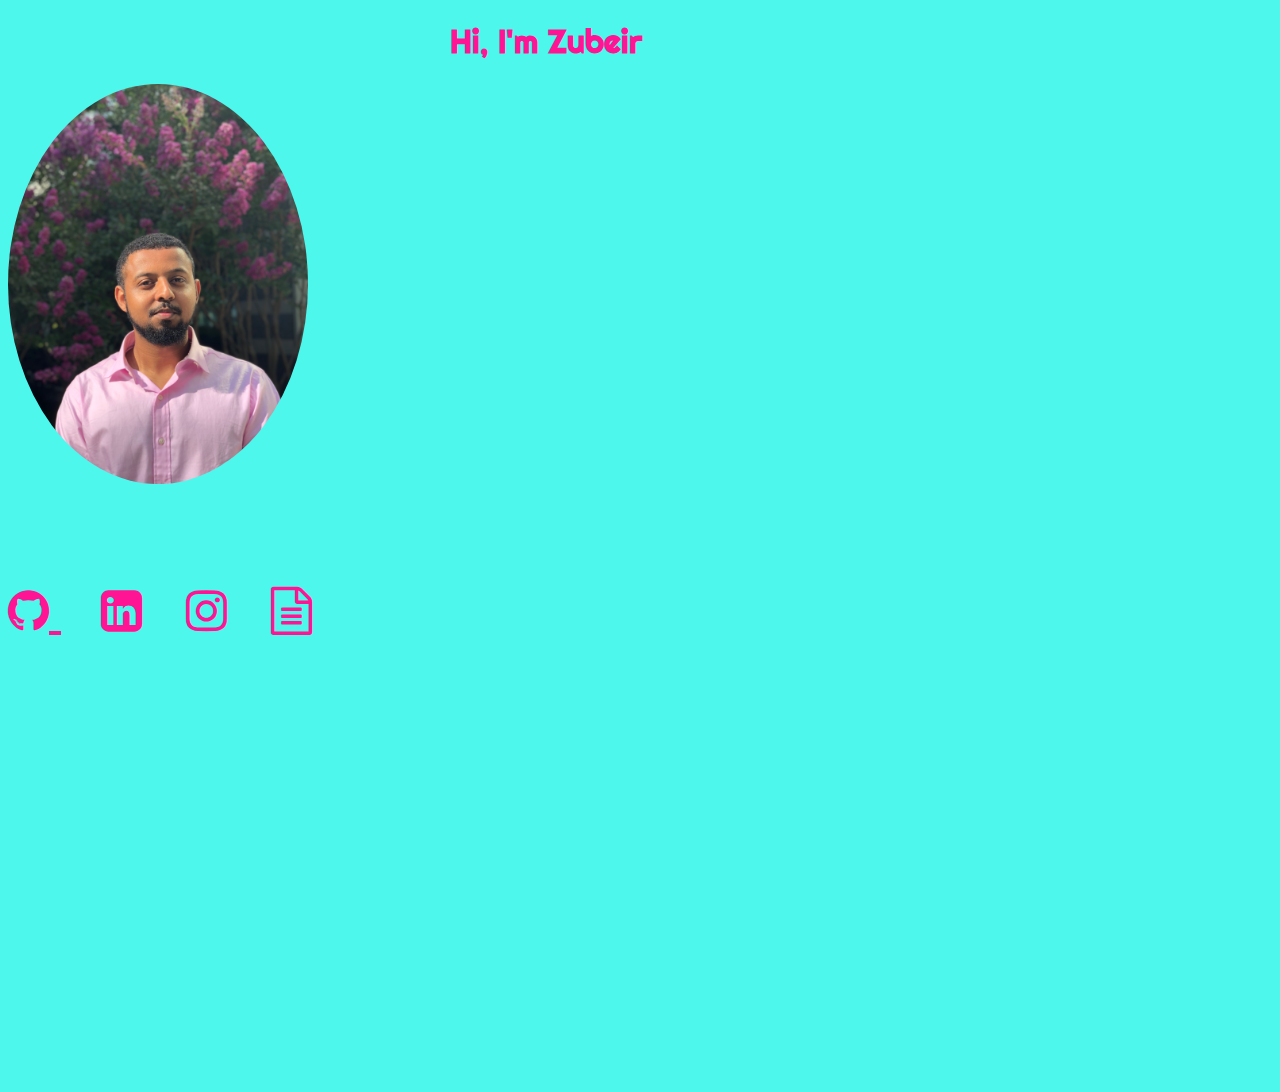
<file: index.html>
<!DOCTYPE html>
<html lang="en">
<head>
    <meta charset="UTF-8">

    <link href="https://fonts.googleapis.com/css?family=Coiny|Courgette|Fredoka+One|Gloria+Hallelujah|Merienda|Monoton|Permanent+Marker|Righteous" rel="stylesheet">
    <link rel="stylesheet" href="https://stackpath.bootstrapcdn.com/font-awesome/4.7.0/css/font-awesome.min.css">

    <script src="https://code.jquery.com/jquery-3.3.1.slim.min.js" integrity="sha384-q8i/X+965DzO0rT7abK41JStQIAqVgRVzpbzo5smXKp4YfRvH+8abtTE1Pi6jizo" crossorigin="anonymous"></script>
    <script src="https://cdnjs.cloudflare.com/ajax/libs/popper.js/1.14.3/umd/popper.min.js" integrity="sha384-ZMP7rVo3mIykV+2+9J3UJ46jBk0WLaUAdn689aCwoqbBJiSnjAK/l8WvCWPIPm49" crossorigin="anonymous"></script>
    <link rel="stylesheet" href="https://stackpath.bootstrapcdn.com/bootstrap/4.1.3/css/bootstrap.min.css" integrity="sha384-MCw98/SFnGE8fJT3GXwEOngsV7Zt27NXFoaoApmYm81iuXoPkFOJwJ8ERdknLPMO" crossorigin="anonymous">
    <script src="https://stackpath.bootstrapcdn.com/bootstrap/4.1.3/js/bootstrap.min.js" integrity="sha384-ChfqqxuZUCnJSK3+MXmPNIyE6ZbWh2IMqE241rYiqJxyMiZ6OW/JmZQ5stwEULTy" crossorigin="anonymous"></script>
    <meta name="viewport" content="width=device-width, initial-scale=1, shrink-to-fit=no">
    <link rel="stylesheet" href="css/style.css">

    <style>

      /*  img{
            height: 400px;
            width: 300px;
            border-radius: 50%;
        }*/
    </style>
    <title>Welcome</title>
</head>
<body>


<h1 id="title"> Hi, I'm Zubeir</h1>

<div class="container">
    <img id="mainImg" src="IMG_6852.JPG">
</div>

<div class="links container">
    <span><a class="icons" href="https://github.com/osmanzm"> <i class="fa fa-github" aria-hidden="true"></i> </a></span>
    <span><a class="icons" href="https://www.linkedin.com/in/zubeir-osman-96b2b2105/"><i class="fa fa-linkedin-square" aria-hidden="true"></i></a> </span>
    <span><a class="icons" href="https://www.instagram.com/zubeirooo/"><i class="fa fa-instagram" aria-hidden="true"></i></a> </span>
    <span><a class="icons" href="septemberResume.pdf"><i class="fa fa-file-text-o" aria-hidden="true"></i></a></span>
</div>

</body>
</html>
</file>
<file: css/style.css>
#mainImg{
    height: 400px;
    width: 300px;
    border-radius: 50%;
}
h1{
    font-family: "Righteous";
    color: deeppink;
}


.container{
    height: 500px;
    width: 400px;

}

.icons{
    height: 30px;
    font-size: 3rem;
    margin-right: 10%;
    color: deeppink;
}

#title{
    margin-left: 35%;
}

body{
    background-color: #4DF7EC;
   /* background-image: url("http://2.bp.blogspot.com/-zWnAQyk4wa0/U1-KxS130HI/AAAAAAAACDk/gLkK9t4q_BA/s1600/pink-rose-garden-wallpaper-456416.jpg");*/
}
</file>
